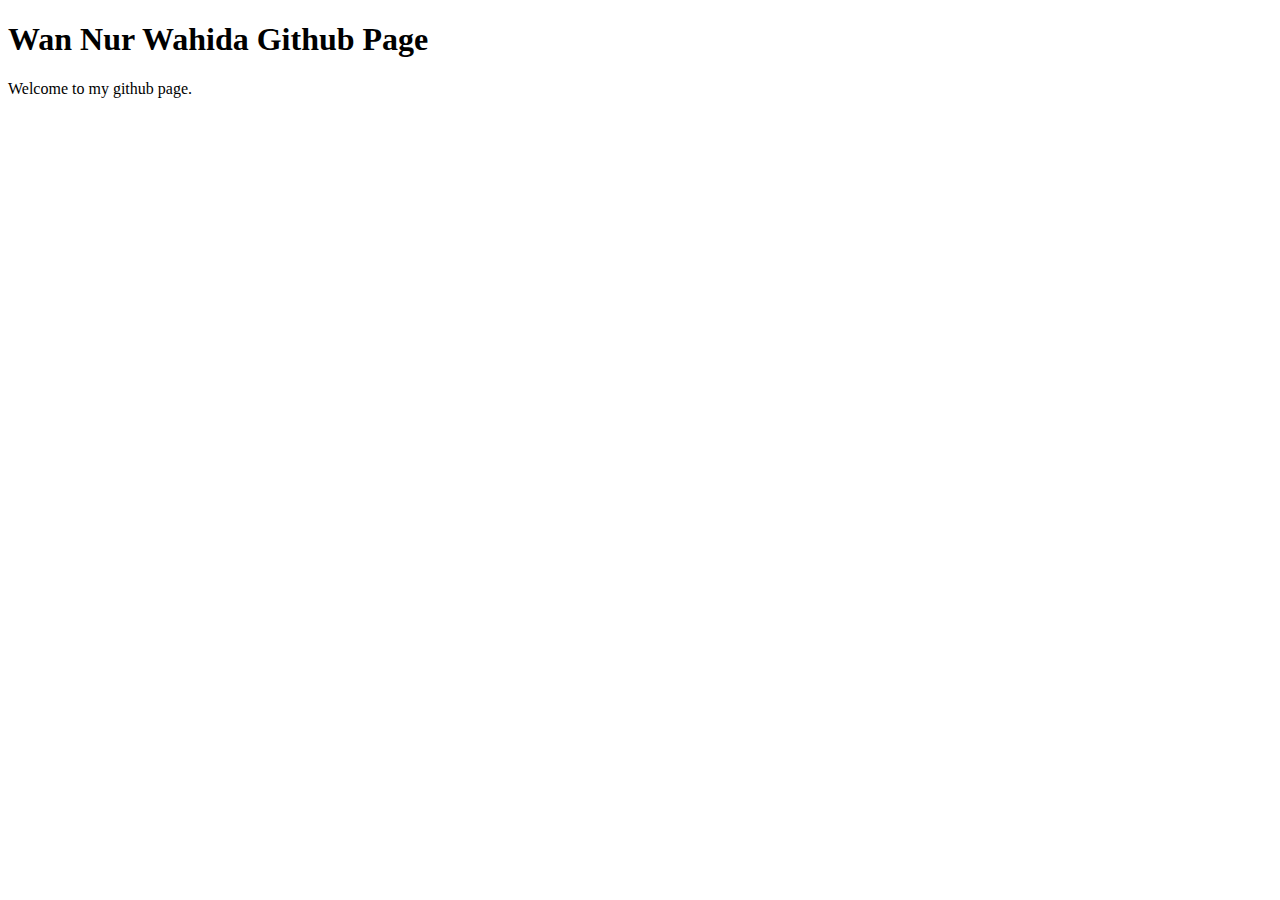
<file: myfirstgit.html>
<!DOCTYPE html>
<html lang="en">
<head>
    <meta charset="UTF-8">
    <meta http-equiv="X-UA-Compatible" content="IE=edge">
    <meta name="viewport" content="width=device-width, initial-scale=1.0">
    <title>Wahida Github Page</title>
</head>
<body>
    <h1>Wan Nur Wahida Github Page</h1>
    <p>Welcome to my github page.</p>
</body>
</html>
</file>
